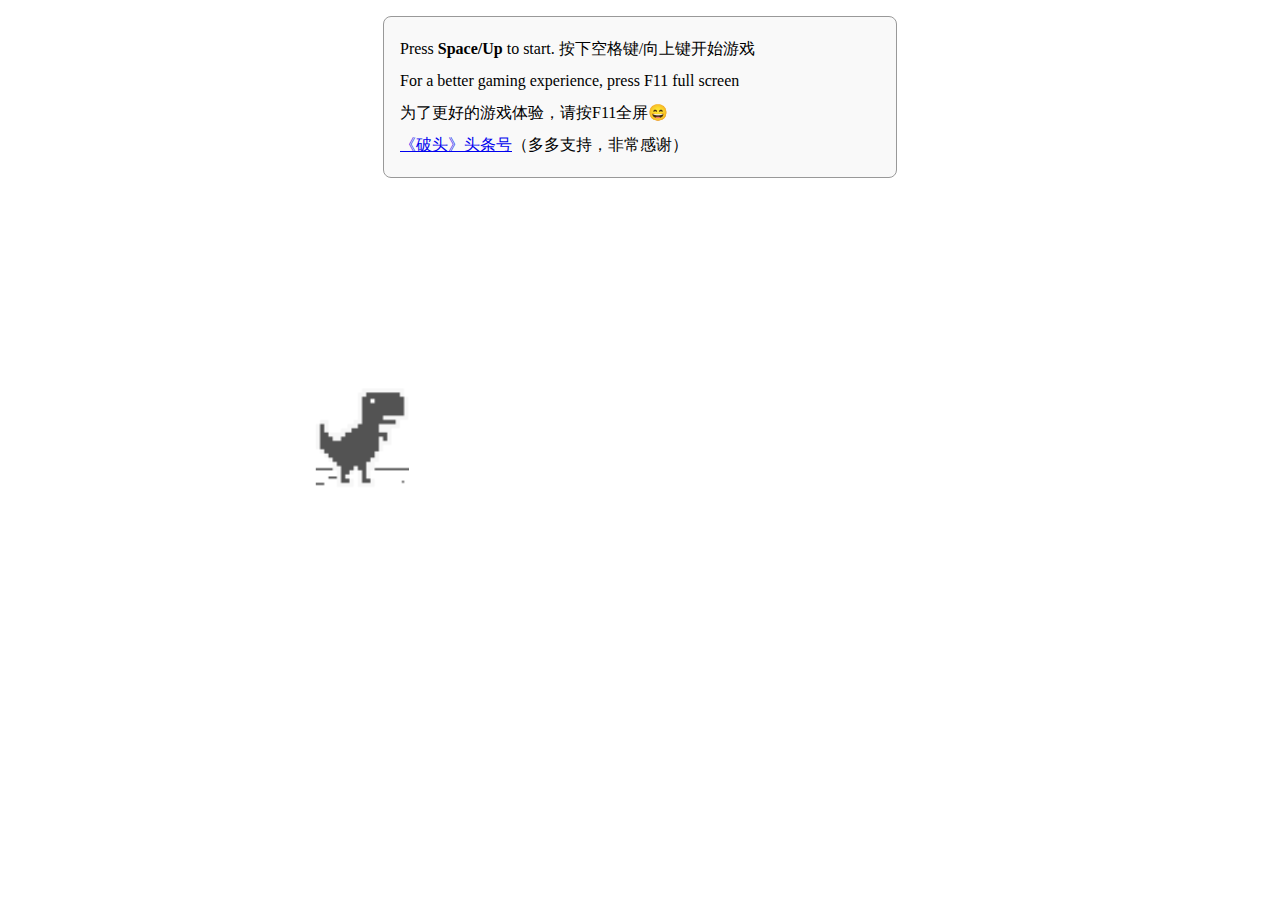
<file: dino/index.html>
<!doctype html>
<html>
<head>
<meta charset="utf-8">
<meta name="viewport" content="width=device-width, initial-scale=1.0,maximum-scale=1.0, user-scalable=no">
<title>chrome-dino</title>
<script>
var onUpdateDistanceRan=function(dist){};
</script>
<link rel="stylesheet" href="index.css">
<script src="index.js"></script>
<link rel="stylesheet" href="main.css">
<script src="main.js"></script>
</head>
<body id="t" class="offline">
    <div id="main-frame-error" class="interstitial-wrapper">
        <div id="main-content">
            <div class="icon icon-offline" alt=""></div>
        </div>
        <div id="offline-resources">
            <img id="offline-resources-1x" src="assets/default_100_percent/100-offline-sprite.png">
            <img id="offline-resources-2x" src="assets/default_200_percent/200-offline-sprite.png">
            <template id="audio-resources">
                <audio id="offline-sound-press" src="[data-uri]"></audio>
                <audio id="offline-sound-hit" src="[data-uri]"></audio>
                <audio id="offline-sound-reached" src="[data-uri]"></audio>
            </template>
        </div>
    </div>
	<div id="msgBox">
		<div>Press <b>Space/Up</b> to start. 按下空格键/向上键开始游戏</div>
		<div>For a better gaming experience, press F11 full screen</div>
		<div>为了更好的游戏体验，请按F11全屏😄</div>
		<div><a href="https://www.toutiao.com/c/user/2526513630/" target="_blank">《破头》头条号</a>（多多支持，非常感谢）</div>
	</div>
	<div id="imageBox">
		<!--
		<img src="assets/1.jpg"/>
		<img src="assets/2.jpg"/>
		-->
		<img src="assets/3.gif"/>
		
    </div>
	<!--
	1.wav
	3.mp3
	-->
	<audio id="audioBox" src="assets/3.mp3" preload="auto" loop="loop">
	Your browser does not support the audio element.
	</audio>
</body>

<script>
var gScore=0;
var gTime=0;
window.onload=function(){
	if(location.hash){
		var value=location.hash.substr(2);
		if(location.hash[1]=='T'){
			gTime=parseInt(value);
		}else{
			gScore=parseInt(value);
		}
		//console.dir("# T"+gTime+" S"+gScore);
	}else{
		gScore=80;
	}
	onResize();
	//initFunny();
};
function onImageClick(){
	
}
window.addEventListener('resize', onResize);
document.getElementById("imageBox").addEventListener('click',hideDevil);
/*
更新已跑距离
this.distanceMeter.getActualDistance(Math.ceil(this.distanceRan));
*/
onUpdateDistanceRan=function(score){
	//console.dir("onUpdateDistanceRan: "+dist);
	if(gScore>0 && score>=gScore){
		showDevil();
	}
};
//32 space,38 up
document.onkeydown = function(evt) {
    evt = evt || window.event;
    if (evt.keyCode == 32 || evt.keyCode == 39) {
        var box = document.getElementById("msgBox");
        box.style.display="none";
    }
};
</script>
<style type="text/css">
</style>

</html>
</file>
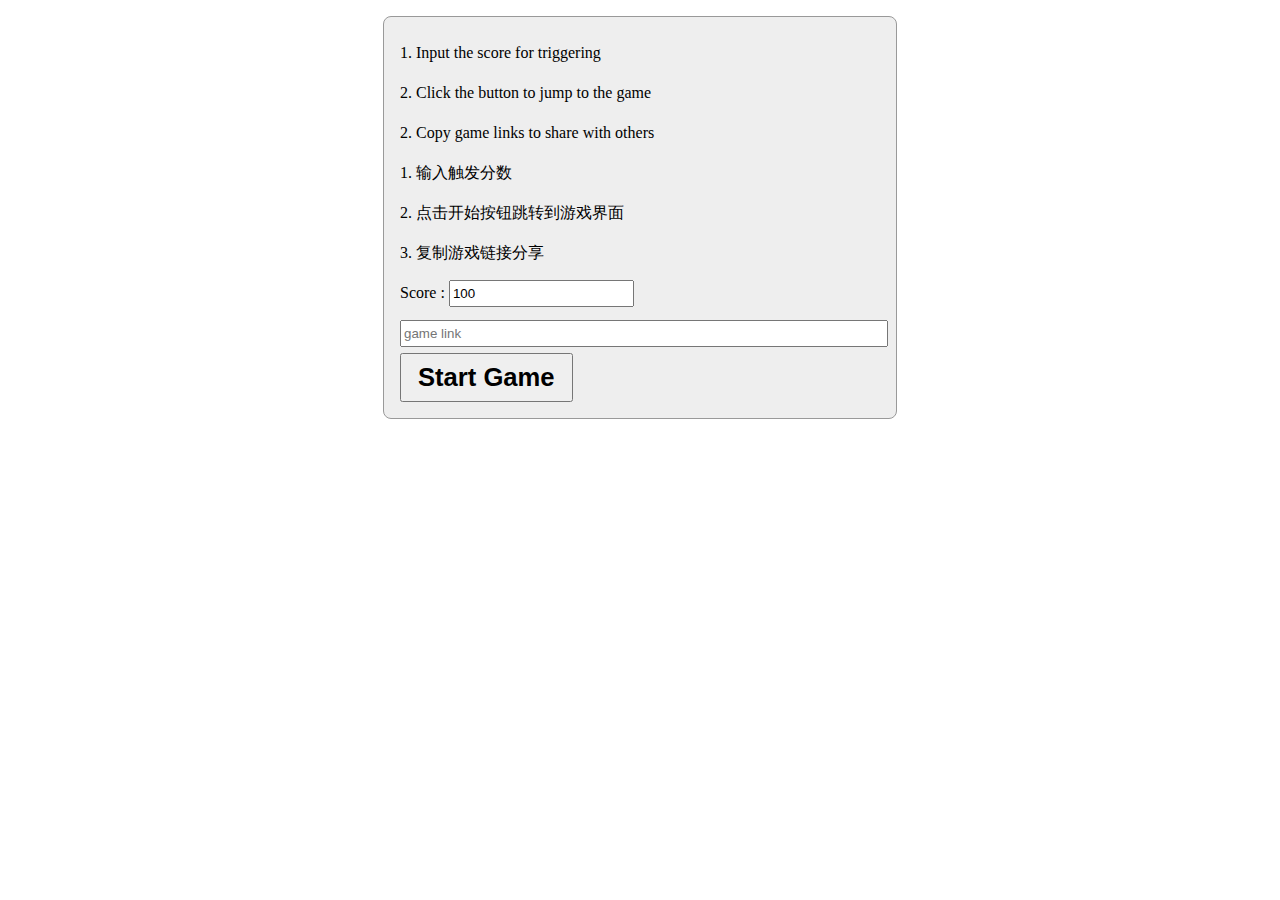
<file: dino/setting.html>
<!doctype html>
<html>

<head>
<meta charset="utf-8">
<meta name="viewport" content="width=device-width, initial-scale=1.0,maximum-scale=1.0, user-scalable=no">
<title>setting设置</title>
<style type="text/css">
#startBox{
	margin: 0 auto;
    width: 480px;
	margin: 0 auto;
	
    background: #eee;
    padding: 1rem;
    border-radius: 0.5rem;
	
    border: 1px solid #999;
	line-height: 2.5;
	margin-top: 1rem;
}
#startBox div{

}
.startBtn{
	padding:0.5rem 1rem;
	font-weight: 700;
	font-size: 1.6rem;
}
#J-link{
	width: 100%;
}
input[type="text"],
input[type="number"]{
	line-height: 1.6;
}
</style>
<script>
function startGame(){
	//var time=document.getElementById("J-time").value;
	var score=document.getElementById("J-score").value;
	var href=location.href;
	href=href.substr(0,href.lastIndexOf('/'))+"/index.html#S"+score;
	//
	document.getElementById("J-link").value=href;
	window.open(href);
}
</script>
</head>
<body>
<div id="startBox">
	<div>1. Input the score for triggering</div>
	<div>2. Click the button to jump to the game</div>
	<div>2. Copy game links to share with others</div>
	<div>1. 输入触发分数</div>
	<div>2. 点击开始按钮跳转到游戏界面</div>
	<div>3. 复制游戏链接分享</div>
	<!--
	<div>Time  : <input type="number" value="10" id="J-time"/></div>
	-->
	<div>Score : <input type="number" value="100" id="J-score"/></div>
	<div><input type="text" placeholder="game link" id="J-link"/></div>
	<div><input type="button" value="Start Game" onclick="startGame()" class="startBtn"/></div>
</div>
</body>
</html>
</file>
<file: dino/index.css>
/* Copyright 2013 The Chromium Authors. All rights reserved.
 * Use of this source code is governed by a BSD-style license that can be
 * found in the LICENSE file. */

html, body {
  padding: 0;
  margin: 0;
  width: 100%;
  height: 100%;
}

.icon {
  -webkit-user-select: none;
  user-select: none;
  display: inline-block;
}

.icon-offline {
  content: -webkit-image-set( url(assets/default_100_percent/100-error-offline.png) 1x, url(assets/default_200_percent/200-error-offline.png) 2x);
  position: relative;
}

.hidden {
  display: none;
}


/* Offline page */

.offline .interstitial-wrapper {
  color: #2b2b2b;
  font-size: 1em;
  line-height: 1.55;
  margin: 0 auto;
  max-width: 600px;
  padding-top: 100px;
  width: 100%;
}

.offline .runner-container {
  height: 150px;
  max-width: 600px;
  overflow: hidden;
  position: absolute;
  top: 35px;
  width: 44px;
}

.offline .runner-canvas {
  height: 150px;
  max-width: 600px;
  opacity: 1;
  overflow: hidden;
  position: absolute;
  top: 0;
  z-index: 2;
}

.offline .controller {
  background: rgba(247, 247, 247, .1);
  height: 100vh;
  left: 0;
  position: absolute;
  top: 0;
  width: 100vw;
  z-index: 1;
}

#offline-resources {
  display: none;
}

@media (max-width: 420px) {
  .suggested-left > #control-buttons, .suggested-right > #control-buttons {
    float: none;
  }
  .snackbar {
    left: 0;
    bottom: 0;
    width: 100%;
    border-radius: 0;
  }
}

@media (max-height: 350px) {
  h1 {
    margin: 0 0 15px;
  }
  .icon-offline {
    margin: 0 0 10px;
  }
  .interstitial-wrapper {
    margin-top: 5%;
  }
  .nav-wrapper {
    margin-top: 30px;
  }
}

@media (min-width: 600px) and (max-width: 736px) and (orientation: landscape) {
  .offline .interstitial-wrapper {
    margin-left: 0;
    margin-right: 0;
  }
}

@media (min-width: 420px) and (max-width: 736px) and (min-height: 240px) and (max-height: 420px) and (orientation:landscape) {
  .interstitial-wrapper {
    margin-bottom: 100px;
  }
}

@media (min-height: 240px) and (orientation: landscape) {
  .offline .interstitial-wrapper {
    margin-bottom: 90px;
  }
  .icon-offline {
    margin-bottom: 20px;
  }
}

@media (max-height: 320px) and (orientation: landscape) {
  .icon-offline {
    margin-bottom: 0;
  }
  .offline .runner-container {
    top: 10px;
  }
}

@media (max-width: 240px) {
  .interstitial-wrapper {
    overflow: inherit;
    padding: 0 8px;
  }
}
</file>
<file: dino/main.css>
#imageBox{
	width:100%;
	height:100%;
	background: #eee0;
	position: absolute;
    top: 0;
    left: 0;
	overflow: hidden;
	display: none;
}
#imageBox img{
    min-width: 100%;
    min-height: 100%;	
}
#audioBox{
	visibility: hidden;
}
#msgBox{
	margin: 0 auto;
    width: 480px;
	margin: 0 auto;
	
    background: #f9f9f9;
    padding: 1rem;
    border-radius: 0.5rem;
	
    border: 1px solid #999;
	line-height: 2;
	margin-top: 1rem;
}
/*
//
//this.containerEl.style.transformOrigin="0 0";
//x往两侧缩放,y从上往下缩放
//this.containerEl.style.transformOrigin="center 0";

transform-origin: center top

position:static!important;
top:0!important;
top: 20px!important;
transition: transform 50ms cubic-bezier(0.4, 0.0, 1, 1) .4s;
*/
html, body {
	position: relative!important;
}
.offline .interstitial-wrapper {
    margin-bottom: 0!important;
	padding-top: 0!important;
}
.offline .runner-container{
	position: absolute!important;
	transform-origin: center top;
	
}
.offline #main-content{
	height:0!important;
}
</file>
